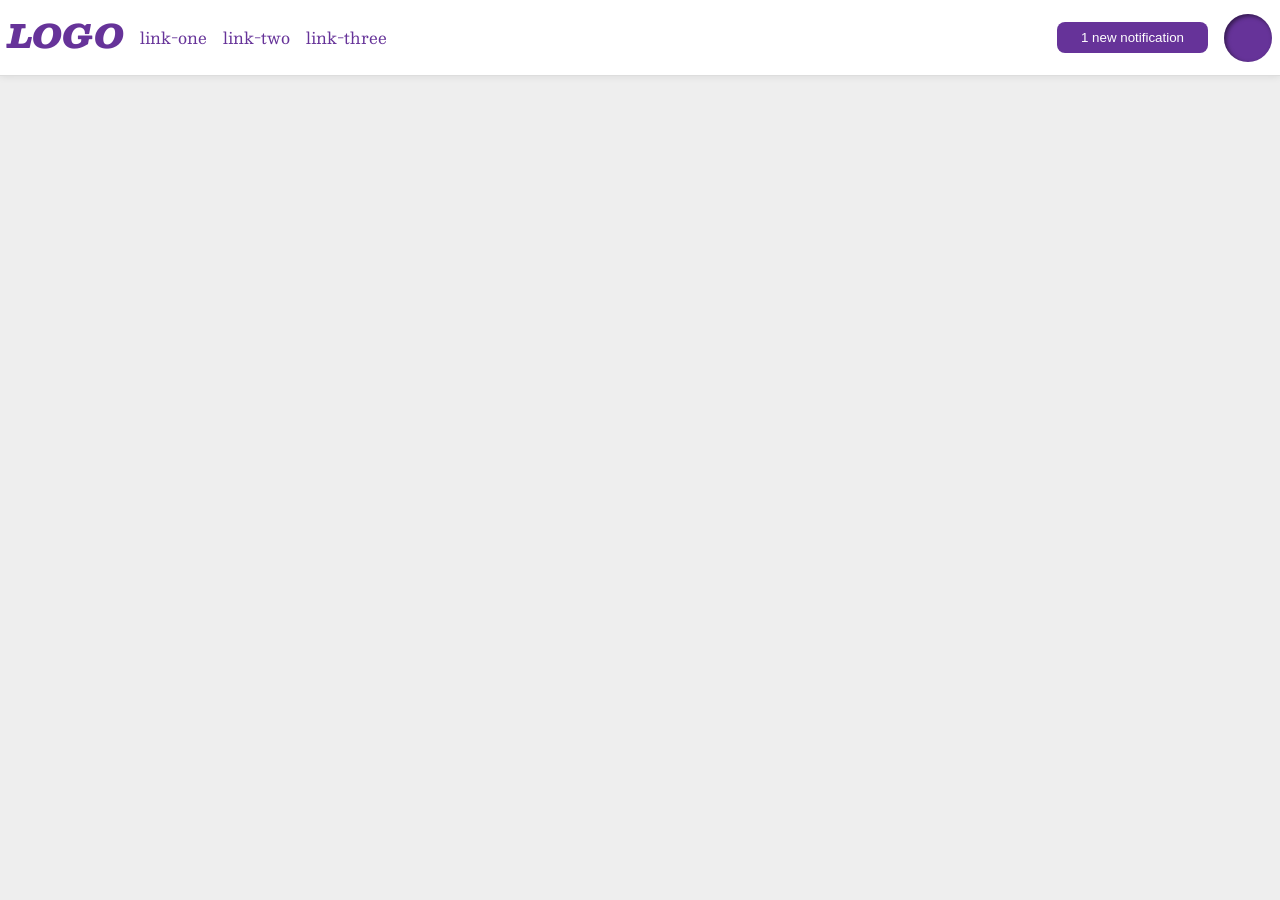
<file: foundations/flex/03-flex-header-2/index.html>
<!DOCTYPE html>
<html lang="en">
  <head>
    <meta charset="UTF-8">
    <meta http-equiv="X-UA-Compatible" content="IE=edge">
    <meta name="viewport" content="width=device-width, initial-scale=1.0">
    <title>Flex Header 2</title>
    <link rel="stylesheet" href="style.css">
  </head>
  <body>
    <div class="header">
      <div class="left-items">
        <div class="logo">
          LOGO
        </div>
        <ul class="links">
          <li><a href="https://google.com">link-one</a></li>
          <li><a href="https://google.com">link-two</a></li>
          <li><a href="https://google.com">link-three</a></li>
        </ul>
      </div>
      <div class="right-items">
        <button class="notifications">
          1 new notification
        </button>
        <div class="profile-image"></div>
      </div>
    </div>
  </body>
</html>
</file>
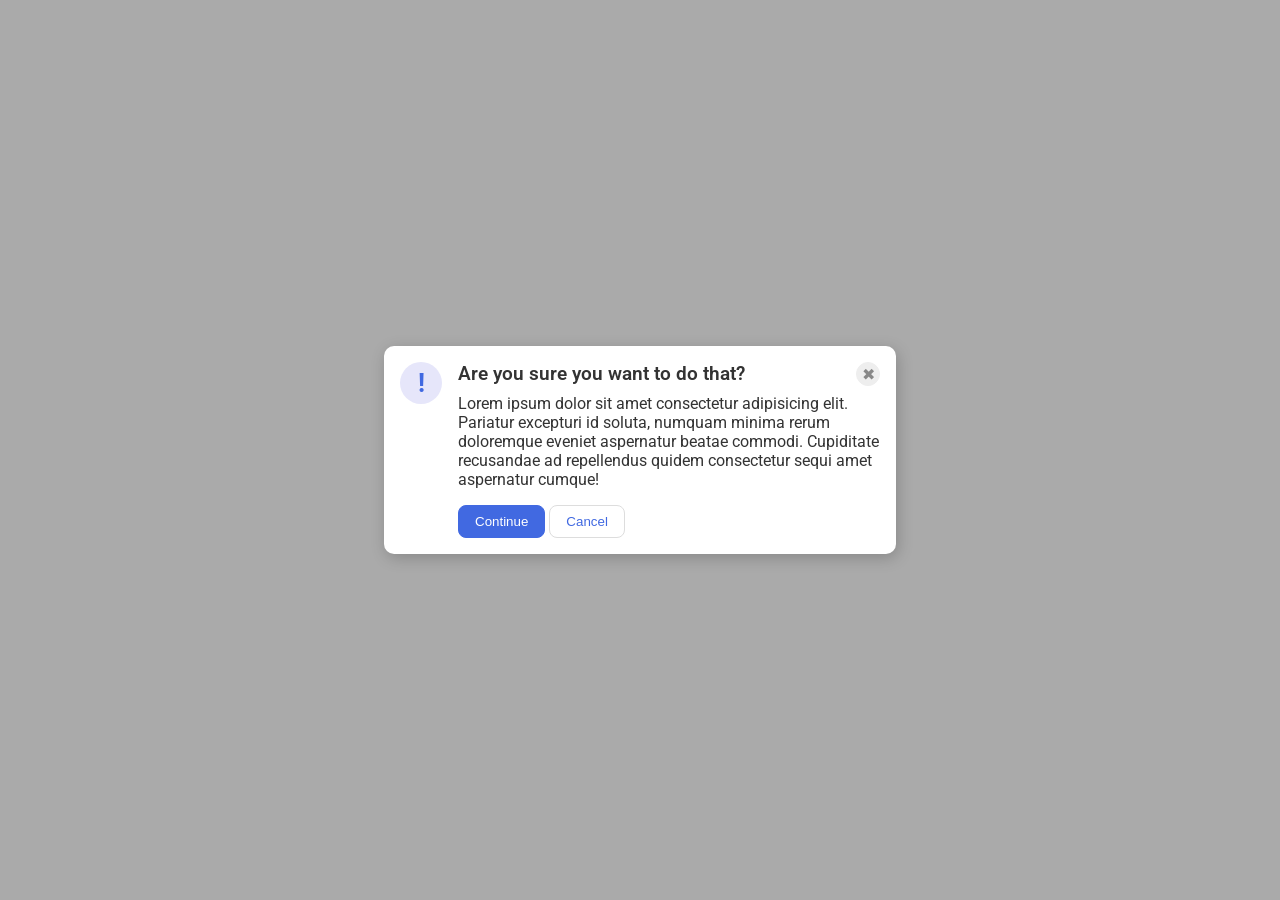
<file: foundations/flex/05-flex-modal/index.html>
<!DOCTYPE html>
<html lang="en">
  <head>
    <meta charset="UTF-8">
    <meta http-equiv="X-UA-Compatible" content="IE=edge">
    <meta name="viewport" content="width=device-width, initial-scale=1.0">
    <link rel="stylesheet" href="style.css">
    <title>Modal</title>
  </head>
  <body>
    <div class="modal">
      <!-- Right container -->
      <div class="icon">!</div>

      <!-- Left container -->
      <div class="left-container">
        <div class="top-header">
          <div class="header">Are you sure you want to do that?</div>
          <button class="close-button">✖</button>
        </div>
        <div class="text">Lorem ipsum dolor sit amet consectetur adipisicing elit. Pariatur excepturi id soluta, numquam minima rerum doloremque eveniet aspernatur beatae commodi. Cupiditate recusandae ad repellendus quidem consectetur sequi amet aspernatur cumque!</div>
        <div class="continue-cancel">
          <button class="continue">Continue</button>
          <button class="cancel">Cancel</button>
        </div>
      </div>

    </div>
  </body>
</html>
</file>
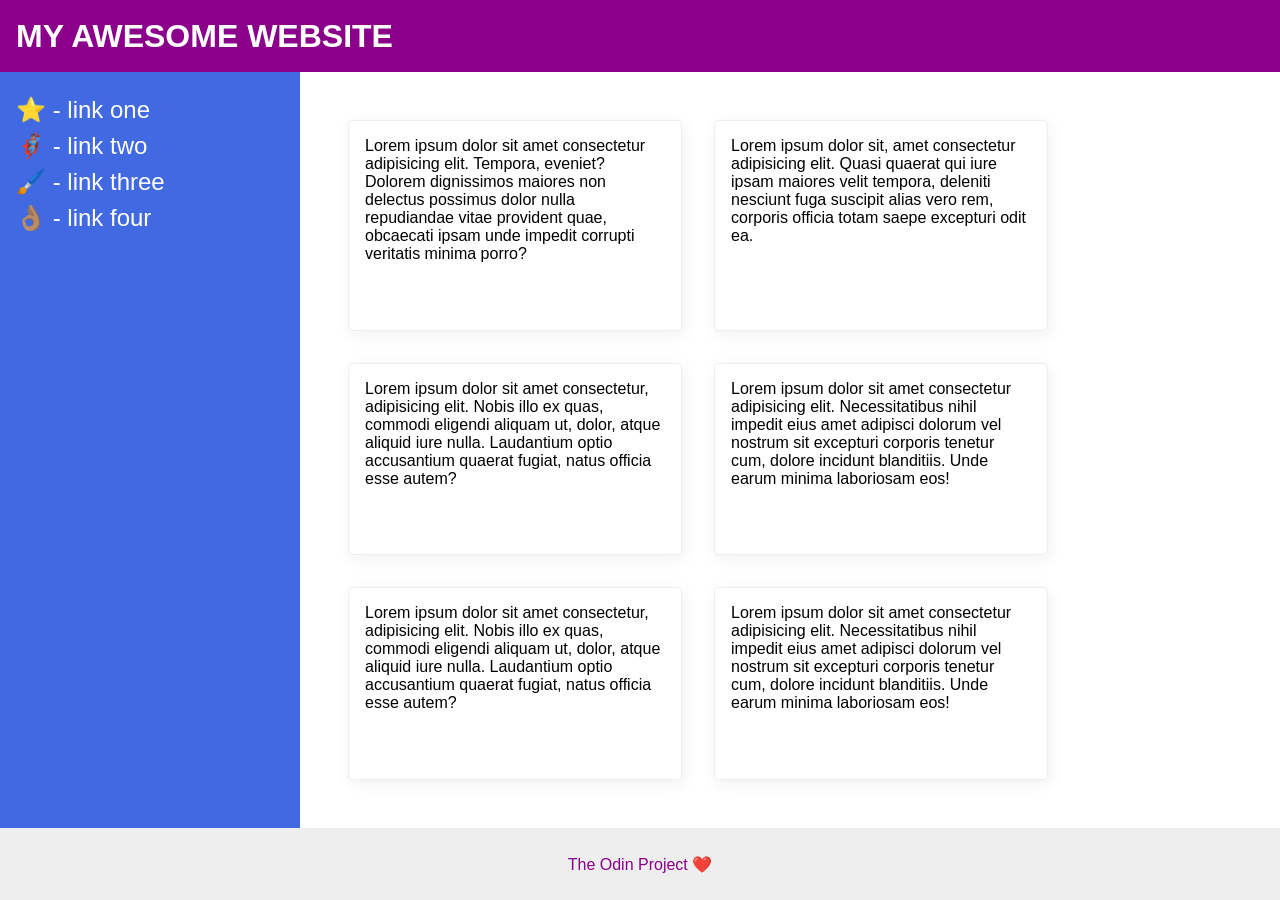
<file: foundations/flex/07-flex-layout-2/index.html>
<!DOCTYPE html>
<html lang="en">
  <head>
    <meta charset="UTF-8">
    <meta http-equiv="X-UA-Compatible" content="IE=edge">
    <meta name="viewport" content="width=device-width, initial-scale=1.0">
    <title>The Holy Grail</title>
    <link rel="stylesheet" href="style.css">
  </head>
  <body>
    <div class="header">
      MY AWESOME WEBSITE
    </div>
    
    <div class="content">

      <div class="sidebar">
        <ul>
          <li><a href="#">⭐ - link one</a></li>
          <li><a href="#">🦸🏽‍♂️ - link two</a></li>
          <li><a href="#">🖌️ - link three</a></li>
          <li><a href="#">👌🏽 - link four</a></li>
        </ul>
      </div>

      <div class="cards">
        <div class="card">Lorem ipsum dolor sit amet consectetur adipisicing elit. Tempora, eveniet? Dolorem dignissimos maiores non delectus possimus dolor nulla repudiandae vitae provident quae, obcaecati ipsam unde impedit corrupti veritatis minima porro?</div>

        <div class="card">Lorem ipsum dolor sit, amet consectetur adipisicing elit. Quasi quaerat qui iure ipsam maiores velit tempora, deleniti nesciunt fuga suscipit alias vero rem, corporis officia totam saepe excepturi odit ea.</div>

        <div class="card">Lorem ipsum dolor sit amet consectetur, adipisicing elit. Nobis illo ex quas, commodi eligendi aliquam ut, dolor, atque aliquid iure nulla. Laudantium optio accusantium quaerat fugiat, natus officia esse autem?</div>

        <div class="card">Lorem ipsum dolor sit amet consectetur adipisicing elit. Necessitatibus nihil impedit eius amet adipisci dolorum vel nostrum sit excepturi corporis tenetur cum, dolore incidunt blanditiis. Unde earum minima laboriosam eos!</div>

        <div class="card">Lorem ipsum dolor sit amet consectetur, adipisicing elit. Nobis illo ex quas, commodi eligendi aliquam ut, dolor, atque aliquid iure nulla. Laudantium optio accusantium quaerat fugiat, natus officia esse autem?</div>

        <div class="card">Lorem ipsum dolor sit amet consectetur adipisicing elit. Necessitatibus nihil impedit eius amet adipisci dolorum vel nostrum sit excepturi corporis tenetur cum, dolore incidunt blanditiis. Unde earum minima laboriosam eos!</div>
      </div>
    </div>
    
    <div class="footer">
      The Odin Project ❤️
    </div>
  </body>
</html>
</file>
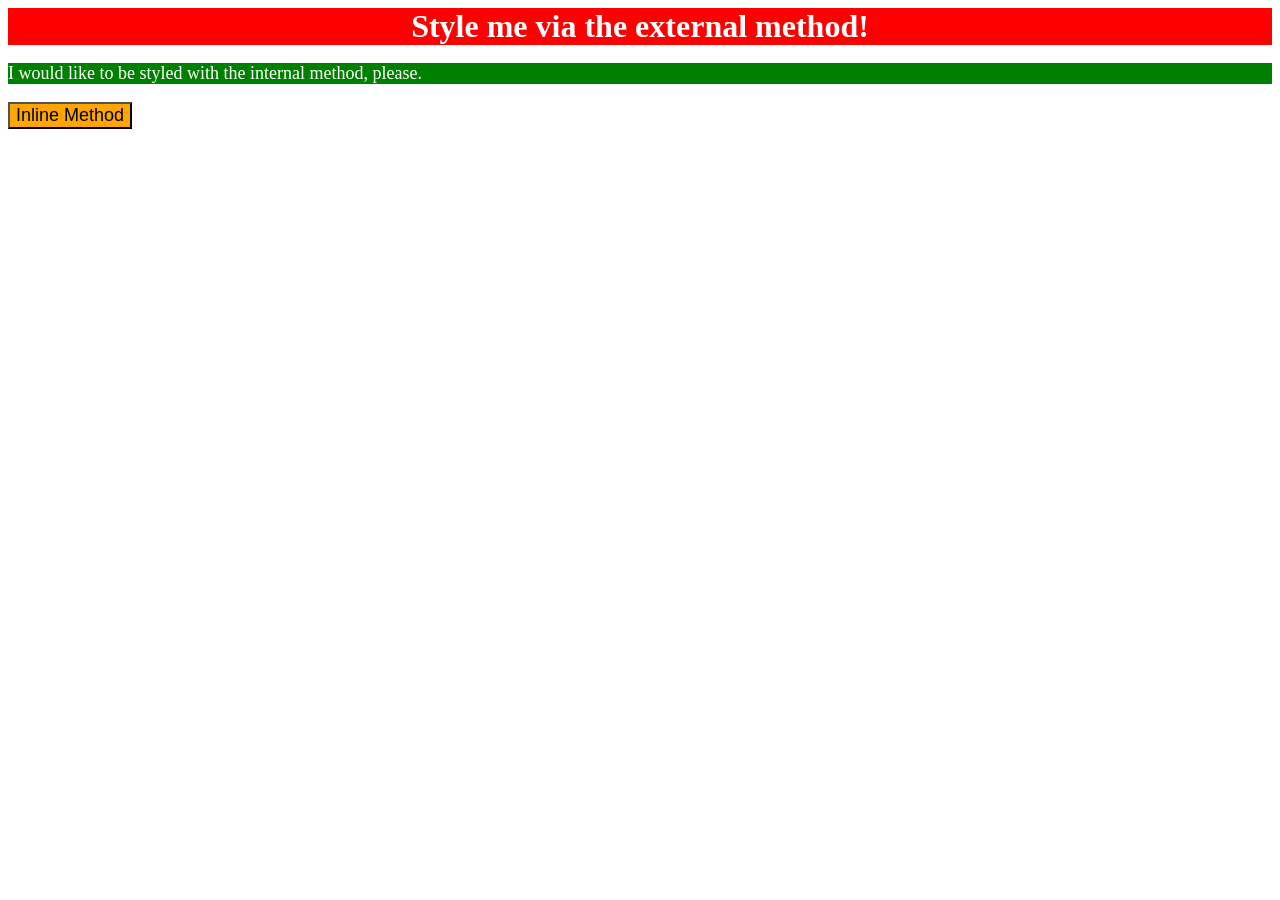
<file: foundations/intro-to-css/01-css-methods/index.html>
<!DOCTYPE html>
<html lang="en">
  <head>
    <meta charset="UTF-8">
    <meta http-equiv="X-UA-Compatible" content="IE=edge">
    <meta name="viewport" content="width=device-width, initial-scale=1.0">
    <title>Methods for Adding CSS</title>
    <link rel="stylesheet" href="./styles.css">

    <!-- Internal Method for p element -->
    <style>
      p {
        background-color: green;
        color: white;
        font-size: 18px;
      }
    </style>
  </head>
  <body>
    <div>Style me via the external method!</div>
    <p>I would like to be styled with the internal method, please.</p>

    <!-- Inline method for the button element -->
    <button style="background-color: orange; font-size: 18px;">Inline Method</button>
  </body>
</html>
</file>
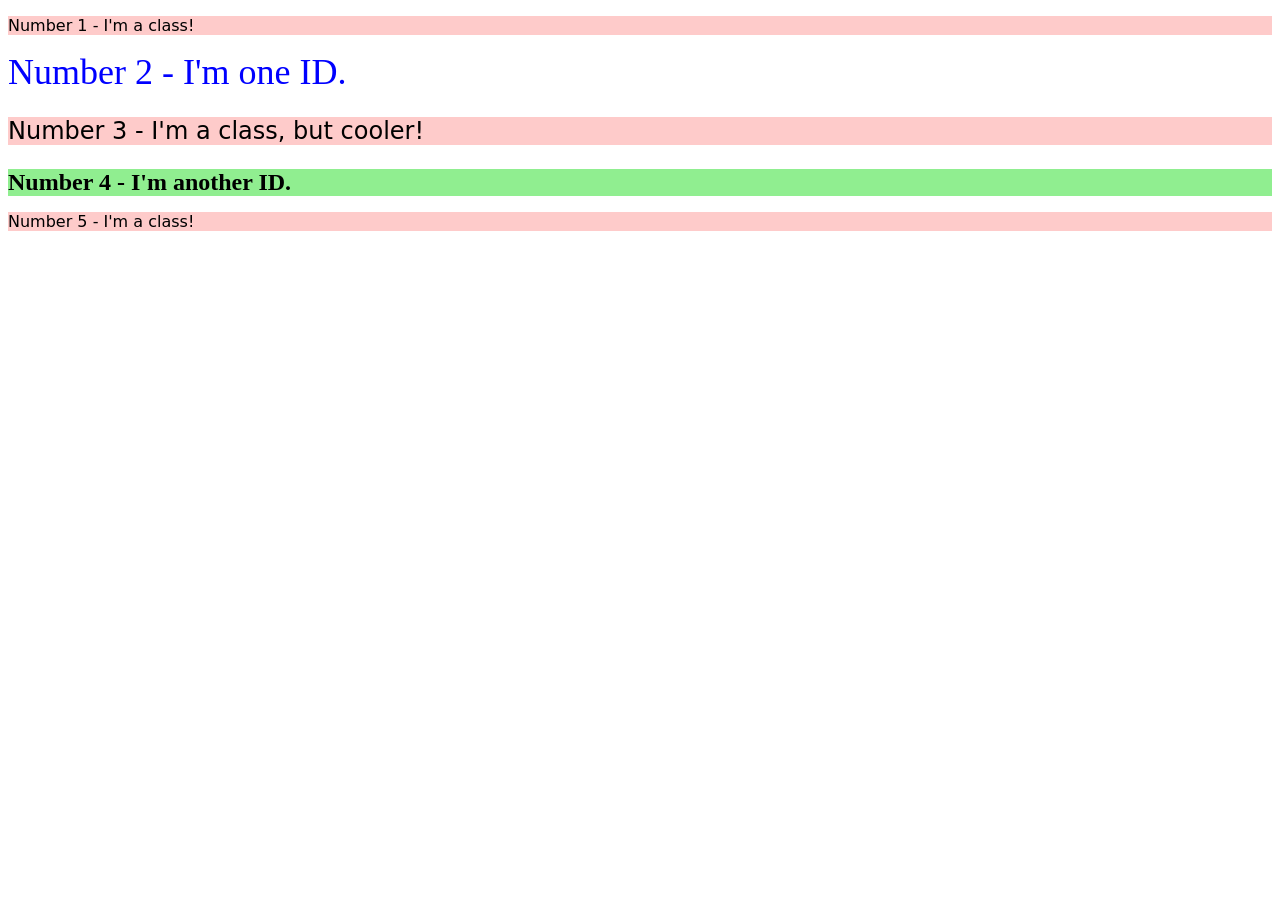
<file: foundations/intro-to-css/02-class-id-selectors/index.html>
<!DOCTYPE html>
<html lang="en">
  <head>
    <meta charset="UTF-8">
    <meta http-equiv="X-UA-Compatible" content="IE=edge">
    <meta name="viewport" content="width=device-width, initial-scale=1.0">
    <title>Class and ID Selectors</title>
    <link rel="stylesheet" href="style.css">
  </head>
  <body>
    <p class="odd">Number 1 - I'm a class!</p>
    <div id="num2">Number 2 - I'm one ID.</div>
    <p class="odd font-size-24">Number 3 - I'm a class, but cooler!</p>
    <div id="num4" class="font-size-24">Number 4 - I'm another ID.</div>
    <p class="odd">Number 5 - I'm a class!</p>
  </body>
</html>
</file>
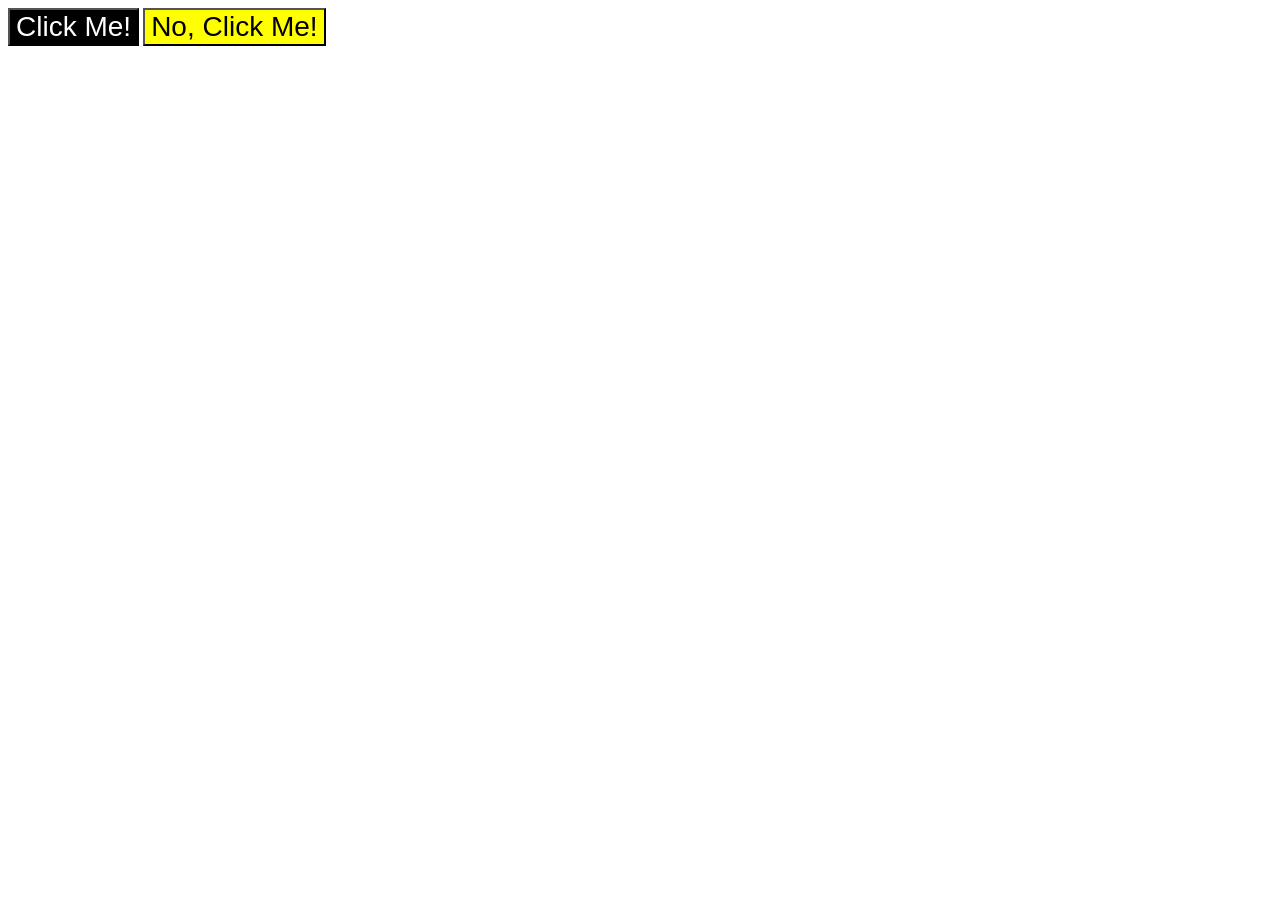
<file: foundations/intro-to-css/03-grouping-selectors/index.html>
<!DOCTYPE html>
<html lang="en">
  <head>
    <meta charset="UTF-8">
    <meta http-equiv="X-UA-Compatible" content="IE=edge">
    <meta name="viewport" content="width=device-width, initial-scale=1.0">
    <title>Grouping Selectors</title>
    <link rel="stylesheet" href="style.css">
  </head>
  <body>
    <button class="button1">Click Me!</button>
    <button class="button2">No, Click Me!</button>
  </body>
</html>
</file>
<file: foundations/flex/03-flex-header-2/style.css>
/* this is some magical font-importing.  
you'll learn about it later. */
@import url('https://fonts.googleapis.com/css2?family=Besley:ital,wght@0,400;1,900&display=swap');

body {
  margin: 0;
  background: #eee;
  font-family: Besley, serif;
}

.header {
  background: white;
  border-bottom: 1px solid #ddd;
  box-shadow: 0 0 8px rgba(0,0,0,.1);
}

.profile-image {
  background: rebeccapurple;
  box-shadow: inset 2px 2px 4px rgba(0,0,0,.5);
  border-radius: 50%;
  width: 48px;
  height: 48px;
}

.logo {
  color: rebeccapurple;
  font-size: 32px;
  font-weight: 900;
  font-style: italic;
}

button {
  border: none;
  border-radius: 8px;
  background: rebeccapurple;
  color: white;
  padding: 8px 24px;
}

a {
  /* this removes the line under our links */
  text-decoration: none;
  color: rebeccapurple;
}

ul {
  list-style-type: none;
}




/* Solution */
.header {
  display: flex;
  justify-content: space-between;
  padding: 8px;
}

.left-items,
.right-items,
.logo,
.links {
  display: flex;
}

.links {
  padding: 0 16px;
  gap: 16px;
}

.right-items {
  align-items: center;
}

.right-items {
  gap: 16px;
}
</file>
<file: foundations/flex/05-flex-modal/style.css>
@import url('https://fonts.googleapis.com/css2?family=Roboto:wght@400;700&display=swap');

html, body {
  height: 100%;
}

body {
  font-family: Roboto, sans-serif;
  margin: 0;
  background: #aaa;
  color: #333;
  /* I'll give you this one for free lol */
  display: flex;
  align-items: center;
  justify-content: center;
}

.modal {
  background: white;
  width: 480px;
  border-radius: 10px;
  box-shadow: 2px 4px 16px rgba(0,0,0,.2);
}

.icon {
  color: royalblue;
  font-size: 26px;
  font-weight: 700;
  background: lavender;
  width: 42px;
  height: 42px;
  border-radius: 50%;
  display: flex;
  align-items: center;
  justify-content: center;
}

.close-button {
  background: #eee;
  border-radius: 50%;
  color: #888;
  font-weight: 400;
  font-size: 16px;
  height: 24px;
  width: 24px;
  display: flex;
  align-items: center;
  justify-content: center;
  border: 1px solid #eee;
  padding: 0;
}

button {
  cursor: pointer;
  padding: 8px 16px;
  border-radius: 8px;
}

button.continue {
  background: royalblue;
  border: 1px solid royalblue;
  color: white;
}

button.cancel {
  background: white;
  border: 1px solid #ddd;
  color: royalblue;
}




/* My Solution */
.modal {
  display: flex;
  padding: 16px;
}

.icon {
  min-width: 42px; 
  /* This is the same thing as doing:
  flex-shrink: 0; 
  */
}

.left-container {
  margin-left: 16px;
  flex-direction: column;
}

.top-header {
  display: flex;
  justify-content: space-between;
  margin-bottom: 8px;
  font-weight: 600;
  font-size: larger;
}

.continue-cancel {
  margin-top: 16px;
}
</file>
<file: foundations/flex/07-flex-layout-2/style.css>
body {
  font-family: -apple-system, BlinkMacSystemFont, 'Segoe UI', Roboto, Oxygen, Ubuntu, Cantarell, 'Open Sans', 'Helvetica Neue', sans-serif;
  margin: 0;
  min-height: 100vh;
}

.header {
  height: 72px;
  background: darkmagenta;
  color: white;
}

.footer {
  height: 72px;
  background: #eee;
  color: darkmagenta;
}

.sidebar {
  width: 300px;
  background: royalblue;
  box-sizing: border-box;
}

.card {
  border: 1px solid #eee;
  box-shadow: 2px 4px 16px rgba(0,0,0,.06);
  border-radius: 4px;
}




/* My Solution */
body {
  display: flex;
  flex-direction: column;
}

/* HEADER */
.header {
  display: flex;
  align-items: center;
  font-weight: 900;
  font-size: 32px;
  padding-left: 16px;
}

/* CONTENT */
.content {
  display: flex;
  flex: 1; /* Pushes footer to bottom */
}

/* SIDEBAR */
ul {
  list-style: none;
  padding-left: 16px;
}

li {
  margin: 8px 0px;
}

a {
  text-decoration: none;
  color: white;
  font-size: 24px;
}

.sidebar {
  display: flex;
  flex: 0 0 300px;
  width: 300px;
}

/* CARDS */
.cards {
  display: flex;
  padding: 48px;
  /* Gap between flex items within the cards container */
  gap: 32px;
  flex-wrap: wrap;
}

.card {
  padding: 16px;
  /* Each card must have a max width (height doesnt matter) */
  width: 300px;
}

/* FOOTER */
.footer {
  display: flex;
  justify-content: center;
  align-items: center;
}
</file>
<file: foundations/intro-to-css/01-css-methods/styles.css>
/* 
Styling via External Method
    - div: a red background, white text, a font size of 32px, center aligned, and bold 
*/

div {
    background-color: red;
    color: white;
    font-size: 32px;
    text-align: center;
    font-weight: bold;
}
</file>
<file: foundations/intro-to-css/02-class-id-selectors/style.css>
/* Add CSS Styling */

/* All odd numbered elements */
.odd {
    background-color: #FECBCA;
    font-family: "Verdana", "DejaVu Sans", sans-serif;
}

/* The second element */
#num2 {
    color: blue;
    font-size: 36px;
}

/* The third element */
.font-size-24 {
    font-size: 24px;
}

/* The third element
.num3 {
    font-size: 24px;
} */

/* The fourth element */
#num4 {
    background-color: lightgreen;
    /* font-size: 24px; */
    font-weight: bold;
}
</file>
<file: foundations/intro-to-css/03-grouping-selectors/style.css>
/* Add CSS Styling */

/* Both Elements */
.button1, .button2 {
    font-size: 28px;
    font-family: "Helvetica", "Times New Roman", sans-serif;
}

/* The First Element */
.button1 {
    background-color: black;
    color: white;
}

/* The Second Element */
.button2 {
    background-color: yellow;
}
</file>
